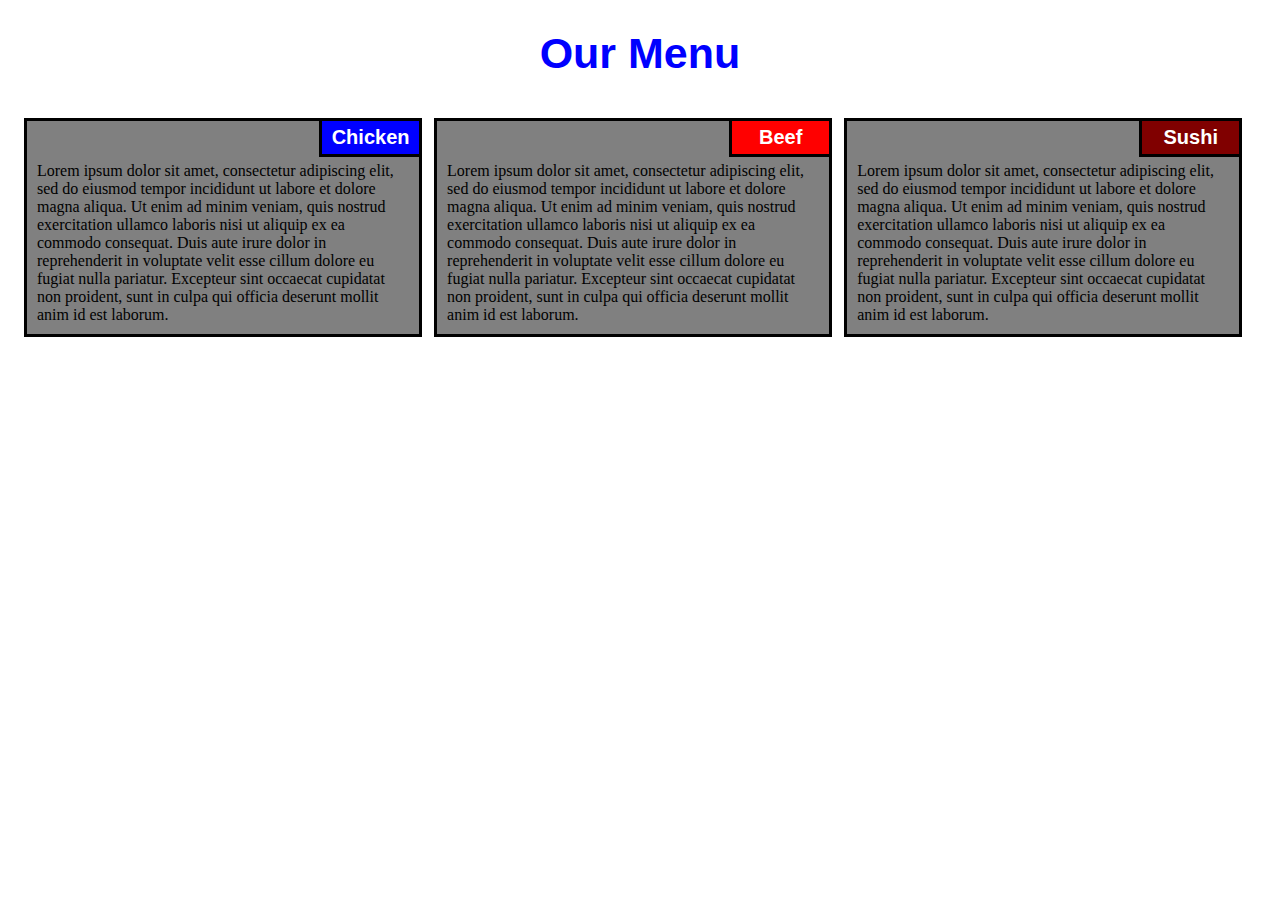
<file: module2-solution/index.html>
<!doctype html>
<html>
<head>
<meta charset="utf-8">
<meta name="viewport" content="width=device-width , initial-scale=1">
<link rel="stylesheet" href="css/index.css">
<title>assignment solution for module 2</title>
</head>
<body>
  <h1>our menu</h1>
  <div class="mar">
  <section class="two">
  <header class="blue">Chicken</header>
  <div>Lorem ipsum dolor sit amet, consectetur adipiscing elit, sed do eiusmod tempor incididunt ut labore et dolore magna aliqua. Ut enim ad minim veniam, quis nostrud exercitation ullamco laboris nisi ut aliquip ex ea commodo consequat. Duis aute irure dolor in reprehenderit in voluptate velit esse cillum dolore eu fugiat nulla pariatur. Excepteur sint occaecat cupidatat non proident, sunt in culpa qui officia deserunt mollit anim id est laborum.
  </div>
  </section>
  <section class="two">
    <header>
      Beef
    </header>
   <div>Lorem ipsum dolor sit amet, consectetur adipiscing elit, sed do eiusmod tempor incididunt ut labore et dolore magna aliqua. Ut enim ad minim veniam, quis nostrud exercitation ullamco laboris nisi ut aliquip ex ea commodo consequat. Duis aute irure dolor in reprehenderit in voluptate velit esse cillum dolore eu fugiat nulla pariatur. Excepteur sint occaecat cupidatat non proident, sunt in culpa qui officia deserunt mollit anim id est laborum.
     </div>
  </section>
  <section class="one">
    <header class="maroon">Sushi</header>
    <div>
    Lorem ipsum dolor sit amet, consectetur adipiscing elit, sed do eiusmod tempor incididunt ut labore et dolore magna aliqua. Ut enim ad minim veniam, quis nostrud exercitation ullamco laboris nisi ut aliquip ex ea commodo consequat. Duis aute irure dolor in reprehenderit in voluptate velit esse cillum dolore eu fugiat nulla pariatur. Excepteur sint occaecat cupidatat non proident, sunt in culpa qui officia deserunt mollit anim id est laborum.
    </div>
  </section>
 </div>
</body>
</html>
</file>
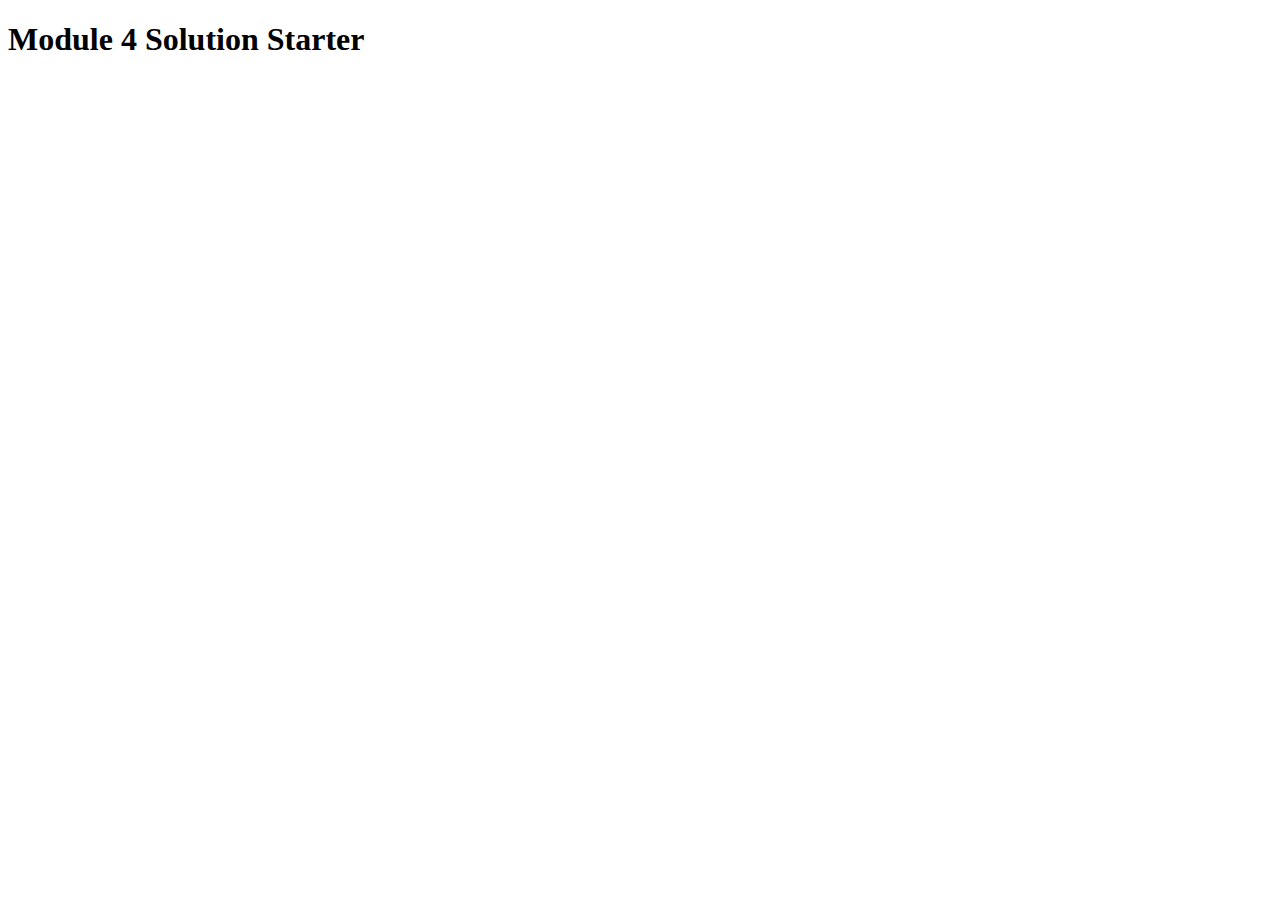
<file: module4-solution/index.html>
<!DOCTYPE html>
<html>
<head>
  <meta charset="utf-8">
  <title>Module 4 Solution Starter</title>
  <script src="SpeakHello.js"></script>
  <script src="SpeakGoodBye.js"></script>
  <script src="script.js"></script>
</head>
<body>
  <h1>Module 4 Solution Starter</h1>
</body>
</html>
</file>
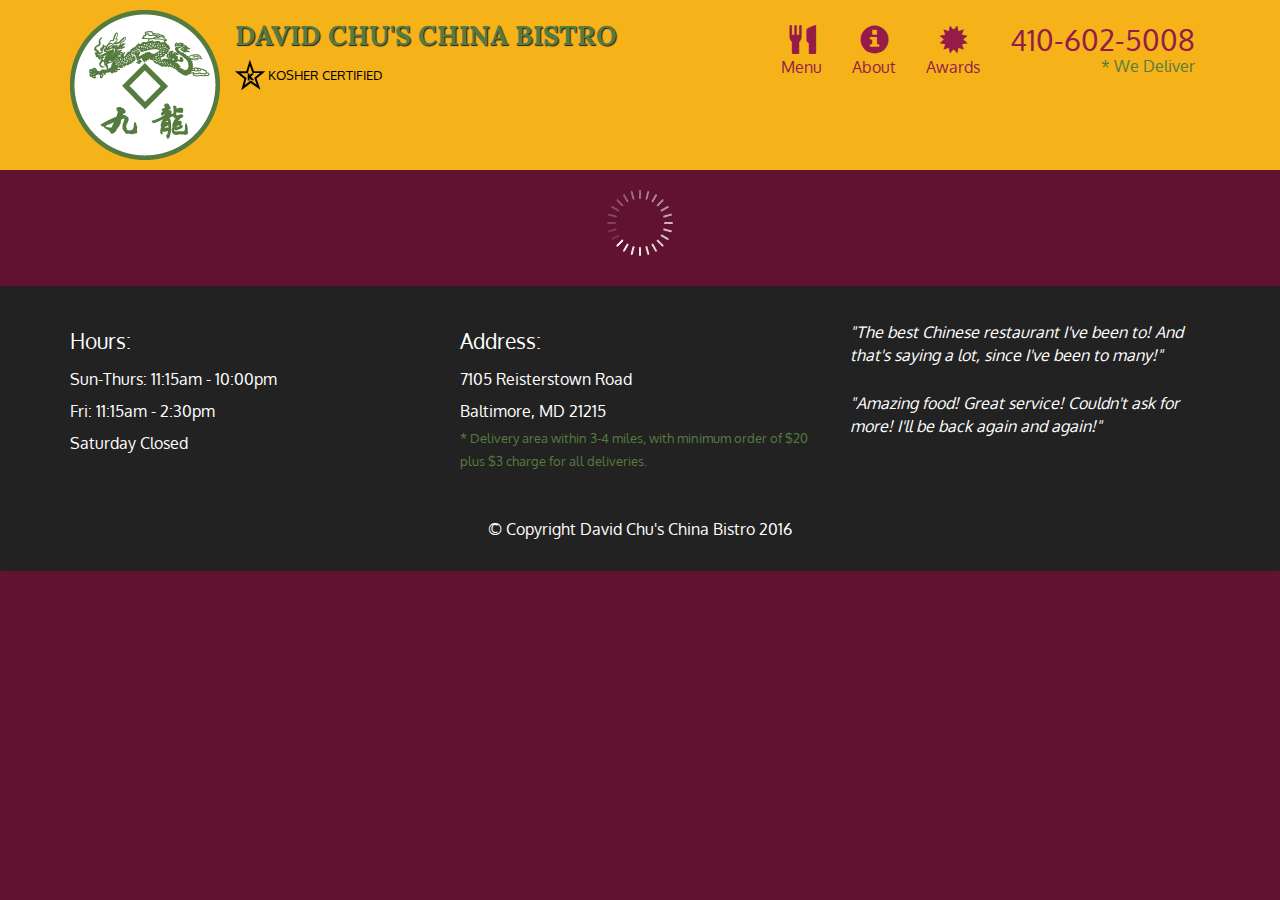
<file: module5-solution/index.html>
<!doctype html>
<html lang="en">
  <head>
    <meta charset="utf-8">
    <meta http-equiv="X-UA-Compatible" content="IE=edge">
    <meta name="viewport" content="width=device-width, initial-scale=1">
    <title>David Chu's China Bistro</title>
    <link rel="stylesheet" href="css/bootstrap.min.css">
    <link rel="stylesheet" href="css/styles.css">
    <link href='https://fonts.googleapis.com/css?family=Oxygen:400,300,700' rel='stylesheet' type='text/css'>
    <link href='https://fonts.googleapis.com/css?family=Lora' rel='stylesheet' type='text/css'>
  </head>
<body>
  <header>
    <nav id="header-nav" class="navbar navbar-default">
      <div class="container">
        <div class="navbar-header">
          <a href="index.html" class="pull-left visible-md visible-lg">
            <div id="logo-img" alt="Logo image"></div>
          </a>

          <div class="navbar-brand">
            <a href="index.html"><h1>David Chu's China Bistro</h1></a>
            <p>
              <img src="images/star-k-logo.png" alt="Kosher certification">
              <span>Kosher Certified</span>
            </p>
          </div>

          <button id="navbarToggle" type="button" class="navbar-toggle collapsed" data-toggle="collapse" data-target="#collapsable-nav" aria-expanded="false">
            <span class="sr-only">Toggle navigation</span>
            <span class="icon-bar"></span>
            <span class="icon-bar"></span>
            <span class="icon-bar"></span>
          </button>
        </div>
        
        <div id="collapsable-nav" class="collapse navbar-collapse">
           <ul id="nav-list" class="nav navbar-nav navbar-right">
            <li id="navHomeButton" class="visible-xs active">
              <a href="index.html">
                <span class="glyphicon glyphicon-home"></span> Home</a>
            </li>
            <li id="navMenuButton">
              <a href="#" onclick="$dc.loadMenuCategories();">
                <span class="glyphicon glyphicon-cutlery"></span><br class="hidden-xs"> Menu</a>
            </li>
            <li>
              <a href="#">
                <span class="glyphicon glyphicon-info-sign"></span><br class="hidden-xs"> About</a>
            </li>
            <li>
              <a href="#">
                <span class="glyphicon glyphicon-certificate"></span><br class="hidden-xs"> Awards</a>
            </li>
            <li id="phone" class="hidden-xs">
              <a href="tel:410-602-5008">
                <span>410-602-5008</span></a><div>* We Deliver</div>
            </li>
          </ul><!-- #nav-list -->
        </div><!-- .collapse .navbar-collapse -->
      </div><!-- .container -->
    </nav><!-- #header-nav -->
  </header>

  <div id="call-btn" class="visible-xs">
    <a class="btn" href="tel:410-602-5008">
    <span class="glyphicon glyphicon-earphone"></span>
    410-602-5008
    </a>
  </div>
  <div id="xs-deliver" class="text-center visible-xs">* We Deliver</div>

  <div id="main-content" class="container"></div>

  <footer class="panel-footer">
    <div class="container">
      <div class="row">
        <section id="hours" class="col-sm-4">
          <span>Hours:</span><br>
          Sun-Thurs: 11:15am - 10:00pm<br>
          Fri: 11:15am - 2:30pm<br>
          Saturday Closed
          <hr class="visible-xs">
        </section>
        <section id="address" class="col-sm-4">
          <span>Address:</span><br>
          7105 Reisterstown Road<br>
          Baltimore, MD 21215
          <p>* Delivery area within 3-4 miles, with minimum order of $20 plus $3 charge for all deliveries.</p>
          <hr class="visible-xs">
        </section>
        <section id="testimonials" class="col-sm-4">
          <p>"The best Chinese restaurant I've been to! And that's saying a lot, since I've been to many!"</p>
          <p>"Amazing food! Great service! Couldn't ask for more! I'll be back again and again!"</p>
        </section>
      </div>
      <div class="text-center">&copy; Copyright David Chu's China Bistro 2016</div>
    </div>
  </footer>

  <!-- jQuery (Bootstrap JS plugins depend on it) -->
  <script src="js/jquery-2.1.4.min.js"></script>
  <script src="js/bootstrap.min.js"></script>
  <script src="js/ajax-utils.js"></script>
  <script src="js/script.js"></script>
</body>
</html>
</file>
<file: module2-solution/css/index.css>
*{
  box-sizing: border-box;
}
body-no-negative-margin{
 margin:10px;
}

h1{  box-sizing: border-box;
  color: blue;
  text-align: center;
  font-family: sans-serif,"Times New Roman",Ariel;
  font-weight: bolder;
  font-size:43px;
  text-transform: capitalize;
}

section{

  border: 3px solid black;
  margin:6px;
  position:relative;
  background: grey;
}
header{
  box-sizing: border-box;
  text-align:center;
  width:100px;
  color:white;
  background: red;
  font-family: sans-serif,"Times New Roman";
  font-weight: bolder;
  font-size:20px;
  border-left:3px solid black;
  border-bottom:3px solid black;
  float:right;
  clear:both;
  padding:5px;


}
div{

  padding:5px;
  margin:5px;
  clear:right;

}
.blue{
  background:blue;
}
.maroon{
  background: maroon;
}
/***for dekstop*****/
@media(min-width:992px)
{
  section{

      width:32%;
      float:left;

  }
}
/******for tablet*****/
@media(max-width:991px) and (min-width:768px)
{
  section.two{

      width:47%;
      float:left;
      margin-bottom: 10px;
	  
  }
  section.one{

    width:95.3%;
    clear:left;
	margin-top:20px;


  }
}
/*****for mobile******/
@media(max-width:767px)
{
  section{

      margin:5px;
      margin-bottom: 10px;
      width:100%;
  }
}
</file>
<file: module5-solution/css/styles.css>
body {
  font-size: 16px;
  color: #fff;
  background-color: #61122f;
  font-family: 'Oxygen', sans-serif;
}

/** HEADER **/
#header-nav {
  background-color: #f6b319;
  border-radius: 0;
  border: 0;
}

#logo-img {
  background: url('../images/restaurant-logo_large.png') no-repeat;
  width: 150px;
  height: 150px;
  margin: 10px 15px 10px 0;
}

.navbar-brand {
  padding-top: 25px;
}
.navbar-brand h1 { /* Restaurant name */
  font-family: 'Lora', serif;
  color: #557c3e;
  font-size: 1.5em;
  text-transform: uppercase;
  font-weight: bold;
  text-shadow: 1px 1px 1px #222;
  margin-top: 0;
  margin-bottom: 0;
  line-height: .75;
}
.navbar-brand a:hover, .navbar-brand a:focus {
  text-decoration: none;
}
.navbar-brand p { /* Kosher cert */
  color: #000;
  text-transform: uppercase;
  font-size: .7em;
  margin-top: 15px;
}
.navbar-brand p span { /* Star-K */
  vertical-align: middle;
}

#nav-list {
  margin-top: 10px;
}
#nav-list a {
  color: #951C49;
  text-align: center;
}
#nav-list a:hover {
  background: #E7E7E7;
}
#nav-list a span {
  font-size: 1.8em;
}

#phone {
  margin-top: 5px;
}
#phone a { /* Phone number */
  text-align: right;
  padding-bottom: 0;
}
#phone div { /* We Deliver */
  color: #557c3e;
  text-align: right;
  padding-right: 15px;
}

.navbar-header button.navbar-toggle, .navbar-header .icon-bar {
  border: 1px solid #61122f;
}
.navbar-header button.navbar-toggle {
  clear: both;
  margin-top: -30px;
}
/* END HEADER */

/* FOOTER */
.panel-footer {
  margin-top: 30px;
  padding-top: 35px;
  padding-bottom: 30px;
  background-color: #222;
  border-top: 0;
}
.panel-footer div.row {
  margin-bottom: 35px;
}
#hours, #address {
  line-height: 2;
}
#hours > span, #address > span {
  font-size: 1.3em;
}
#address p {
  color: #557c3e;
  font-size: .8em;
  line-height: 1.8;
}
#testimonials {
  font-style: italic;
}
#testimonials p:nth-child(2) {
  margin-top: 25px;
}
/* END FOOTER */



/* HOME PAGE */
.container .jumbotron {
  box-shadow: 0 0 50px #3F0C1F;
  border: 2px solid #3F0C1F;
}

#menu-tile, #specials-tile, #map-tile {
  height: 250px;
  width: 100%;
  margin-bottom: 15px;
  position: relative;
  border: 2px solid #3F0C1F;
  overflow: hidden;
}
#menu-tile:hover, #specials-tile:hover, #map-tile:hover {
  box-shadow: 0 1px 5px 1px #cccccc;
}
#menu-tile {
  background: url('../images/menu-tile.jpg') no-repeat;
  background-position: center;
}
#specials-tile {
  background: url('../images/specials-tile.jpg') no-repeat;
  background-position: center;
}
#menu-tile span, #specials-tile span, #map-tile span {
  position: absolute;
  bottom: 0;
  right: 0;
  width: 100%;
  text-align: center;
  font-size: 1.6em;
  text-transform: uppercase;
  background-color: #000;
  color: #fff;
  opacity: .8;
}
/* END HOME PAGE */

/* MENU CATEGORIES PAGE */
.category-tile { 
  position: relative;
  border: 2px solid #3F0C1F;
  overflow: hidden;
  width: 200px;
  height: 200px;
  margin: 0 auto 15px;
}
.category-tile span {
  position: absolute;
  bottom: 0;
  right: 0;
  width: 100%;
  text-align: center;
  font-size: 1.2em;
  text-transform: uppercase;
  background-color: #000;
  color: #fff;
  opacity: .8;
}
.category-tile:hover {
  box-shadow: 0 1px 5px 1px #cccccc;
}

#menu-categories-title + div {
  margin-bottom: 50px;
}
/* END MENU CATEGORIES PAGE */

/* SINGLE CATEGORY PAGE */
.menu-item-tile {
  margin-bottom: 25px;
}
.menu-item-tile hr {
  width: 80%;
}
.menu-item-tile .menu-item-price {
  font-size: 1.1em;
  text-align: right;
  margin-top: -15px;
  margin-right: -15px;
}
.menu-item-tile .menu-item-price span {
  font-size: .6em;
}
.menu-item-photo {
  position: relative;
  border: 2px solid #3F0C1F; 
  overflow: hidden;
  padding: 0;
  margin-right: -15px;
  margin-left: auto;
  margin-bottom: 20px;
  max-width: 250px;
}
.menu-item-photo div {
  position: absolute;
  bottom: 0;
  right: 0;
  width: 80px;
  background-color: #557c3e;
  text-align: center;
}
.menu-item-description {
  padding-right: 30px;
}
h3.menu-item-title {
  margin: 0 0 10px;
}
.menu-item-details {
  font-size: .9em;
  font-style: italic;
}
/* END SINGLE CATEGORY PAGE */


/********** Large devices only **********/
@media (min-width: 1200px) {
  .container .jumbotron {
    background: url('../images/jumbotron_1200.jpg') no-repeat;
    height: 675px;
  }
}

/********** Medium devices only **********/
@media (min-width: 992px) and (max-width: 1199px) {
  /* Header */
  #logo-img {
    background: url('../images/restaurant-logo_medium.png') no-repeat;
    width: 100px;
    height: 100px;
    margin: 5px 5px 5px 0;
  }
  /* End Header */

  /* Home Page */
  .container .jumbotron {
    background: url('../images/jumbotron_992.jpg') no-repeat;
    height: 558px;
  }
  /* End Home Page */
}

/********** Small devices only **********/
@media (min-width: 768px) and (max-width: 991px) {
  /* Home Page */
  .container .jumbotron {
    background: url('../images/jumbotron_768.jpg') no-repeat;
    height: 432px;
  }
  /* End Home Page */
}

/********** Extra small devices only **********/
@media (max-width: 767px) {
  /* Header */
  .navbar-brand {
    padding-top: 10px;
    height: 80px;
  }
  .navbar-brand h1 { /* Restaurant name */
    padding-top: 10px;
    font-size: 5vw; /* 1vw = 1% of viewport width */
  }
  .navbar-brand p { /* Kosher cert */
    font-size: .6em;
    margin-top: 12px;
  }
  .navbar-brand p img { /* Star-K */
    height: 20px;
  }

  #collapsable-nav a { /* Collapsed nav menu text */
    font-size: 1.2em;
  }
  #collapsable-nav a span { /* Collapsed nav menu glyph */
    font-size: 1em;
    margin-right: 5px;
  }

  #call-btn > a {
    font-size: 1.5em;
    display: block;
    margin: 0 20px;
    padding: 10px;
    border: 2px solid #fff;
    background-color: #f6b319;
    color: #951c49;
  }
  #xs-deliver {
    margin-top: 5px;
    font-size: .7em;
    letter-spacing: .1em;
    text-transform: uppercase;
  }
  /* End Header */

  /* Footer */
  .panel-footer section {
    margin-bottom: 30px;
    text-align: center;
  }
  .panel-footer section:nth-child(3) {
    margin-bottom: 0; /* margin already exists on the whole row */
  }
  .panel-footer section hr {
    width: 50%;
  }
  /* End Footer */

  /* Home Page */
  .container .jumbotron {
    margin-top: 30px;
    padding: 0;
  }
  #menu-tile, #specials-tile {
    width: 360px;
    margin: 0 auto 15px;
  }

  .menu-item-photo {
    margin-right: auto;
  }
  .menu-item-tile .menu-item-price {
    text-align: center;
  }
  .menu-item-description {
    text-align: center;;
  }
}


/********** Super extra small devices Only :-) (e.g., iPhone 4) **********/
@media (max-width: 479px) {
  /* Header */
  .navbar-brand h1 { /* Restaurant name */
    padding-top: 5px;
    font-size: 6vw;
  }
  /* End Header */
  
  /* Home page */
  #menu-tile, #specials-tile {
    width: 280px;
    margin: 0 auto 15px;
  }

  .col-xxs-12 {
    position: relative;
    min-height: 1px;
    padding-right: 15px;
    padding-left: 15px;
    float: left;
    width: 100%;
  }
}
</file>
